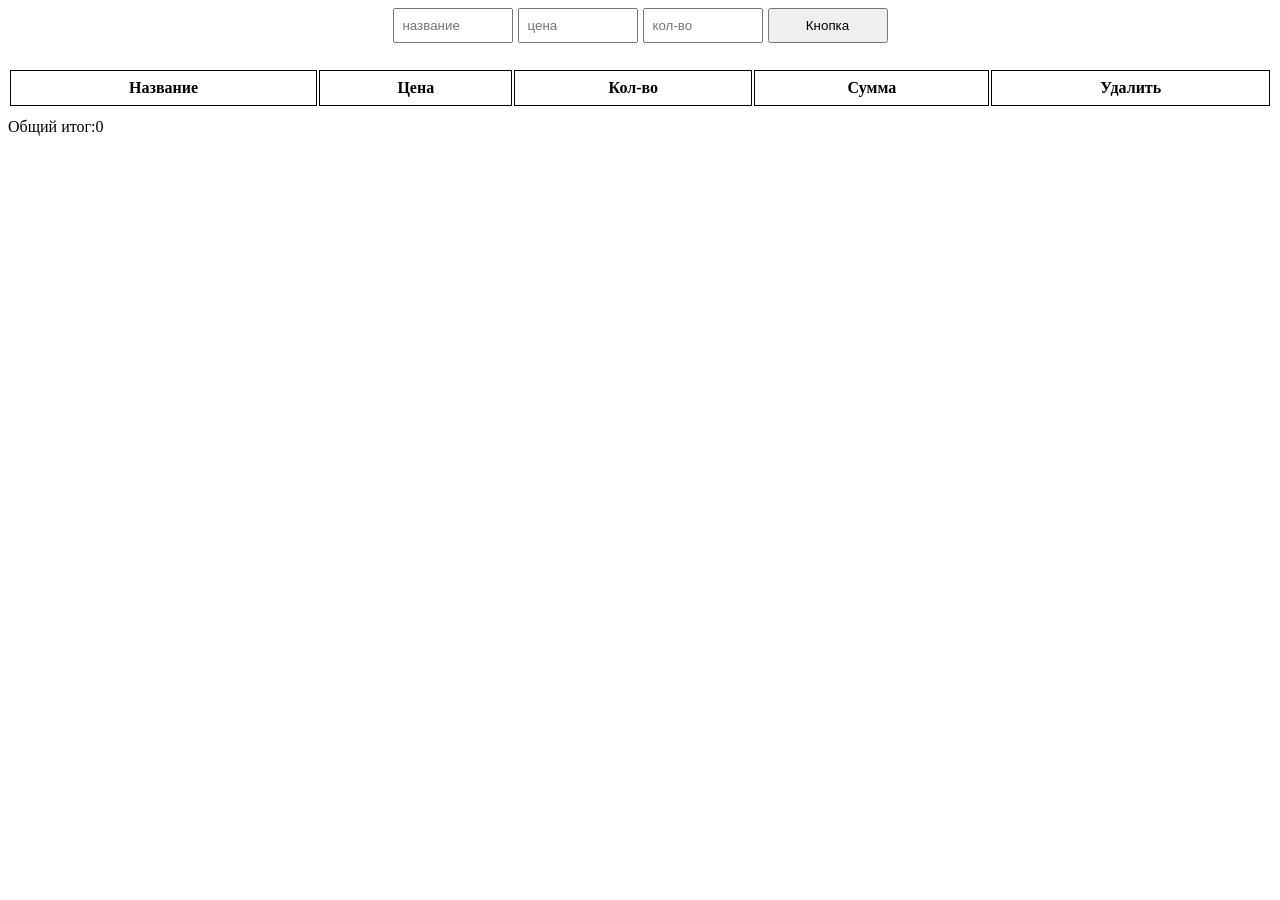
<file: index.html>
<!DOCTYPE html>
<html lang="en">

<head>
    <meta charset="UTF-8">
    <meta name="viewport" content="width=device-width, initial-scale=1.0">
    <link rel="stylesheet" href="style.css">
    <script src="test.js" defer></script>
    <title>Document</title>
</head>

<body>
<div id="parent">
    <div id="form">
    <input id="name"  type="text" placeholder="название">
    <input id="price" type="text" placeholder="цена">
    <input id="amount" type="text" placeholder="кол-во">
    <input id="add" type="button" placeholder="добавить" value="Кнопка">
    </div>
</div>
<table id="table">
    <tr>
        <th>Название</th>
        <th>Цена</th>
        <th>Кол-во</th>
        <th>Сумма</th>
        <th>Удалить</th>
    </tr>
</table>
<div id="rezult">
    Общий итог:<span id="total">0</span>
</div>
</body>

</html>
</file>
<file: style.css>
* {
	box-sizing: border-box;
}
#parent {
	margin: 0 auto;
	width: 500px;
}

#form {
	display: flex;
	margin-bottom: 15px;
}
#form input {
	padding: 8px;
	width: 24%;
	margin: 0 0.5% 10px 0.5%;
}

h2 {
	margin-top: 0;
	margin-bottom: 7px;
}

#table {
	width: 100%;
	margin-bottom: 10px;
}
#table td, #table th {
	padding: 8px;
	text-align: center;
	border: 1px solid black;
}
#table td.remove {
	color: blue;
	cursor: pointer;
	text-decoration: underline;
}
#table td.remove:hover {
	text-decoration: none;
}

#result {
	text-align: right;
	margin-right: 10px;
}
</file>
